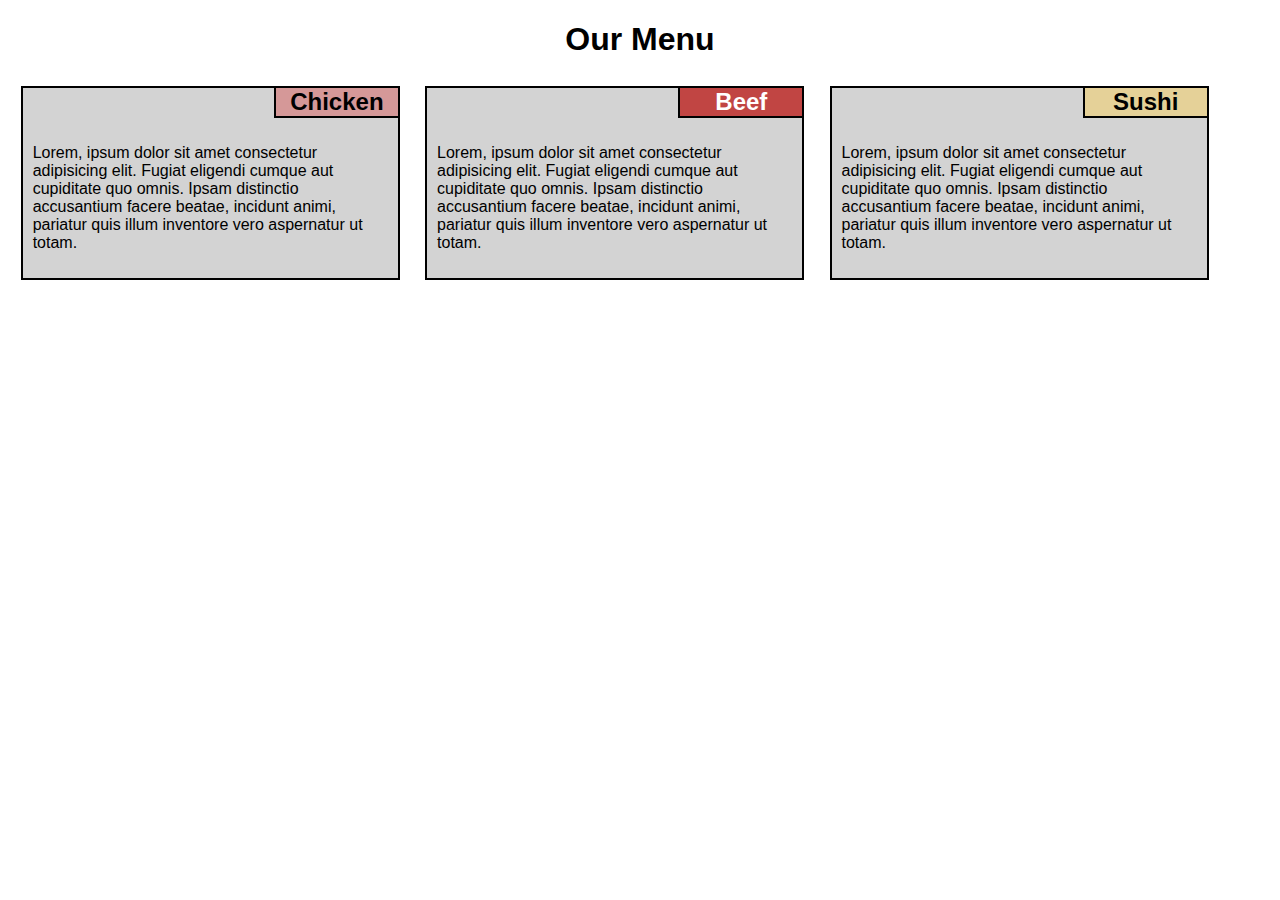
<file: module2-solution/index.html>
<!DOCTYPE html>
<html lang="en">
<head>
    <meta charset="UTF-8">
    <meta http-equiv="X-UA-Compatible" content="IE=edge">
    <meta name="viewport" content="width=device-width, initial-scale=1.0">
    <title>Module 2 Solution</title>
    <link rel="stylesheet" href="css/styles.css">
</head>
<body>
    <div class="text">
        <h1>Our Menu</h1>
        <section class = "col-lg col-md col-sm">
            <div class ="item-name1">Chicken</div>
            <p>Lorem, ipsum dolor sit amet consectetur adipisicing elit. Fugiat eligendi cumque aut cupiditate quo omnis. Ipsam distinctio accusantium facere beatae, incidunt animi, pariatur quis illum inventore vero aspernatur ut totam.</p>
        </section>
        <section class = "col-lg col-md col-sm">
            <div class ="item-name2">Beef</div>
            <p>Lorem, ipsum dolor sit amet consectetur adipisicing elit. Fugiat eligendi cumque aut cupiditate quo omnis. Ipsam distinctio accusantium facere beatae, incidunt animi, pariatur quis illum inventore vero aspernatur ut totam.</p>
        </section>
        <section class = "col-lg col-md-last col-sm">
            <div class ="item-name3">Sushi</div>
            <p>Lorem, ipsum dolor sit amet consectetur adipisicing elit. Fugiat eligendi cumque aut cupiditate quo omnis. Ipsam distinctio accusantium facere beatae, incidunt animi, pariatur quis illum inventore vero aspernatur ut totam.</p>
        </section>

        </div>
    </div>
    
</body>
</html>
</file>
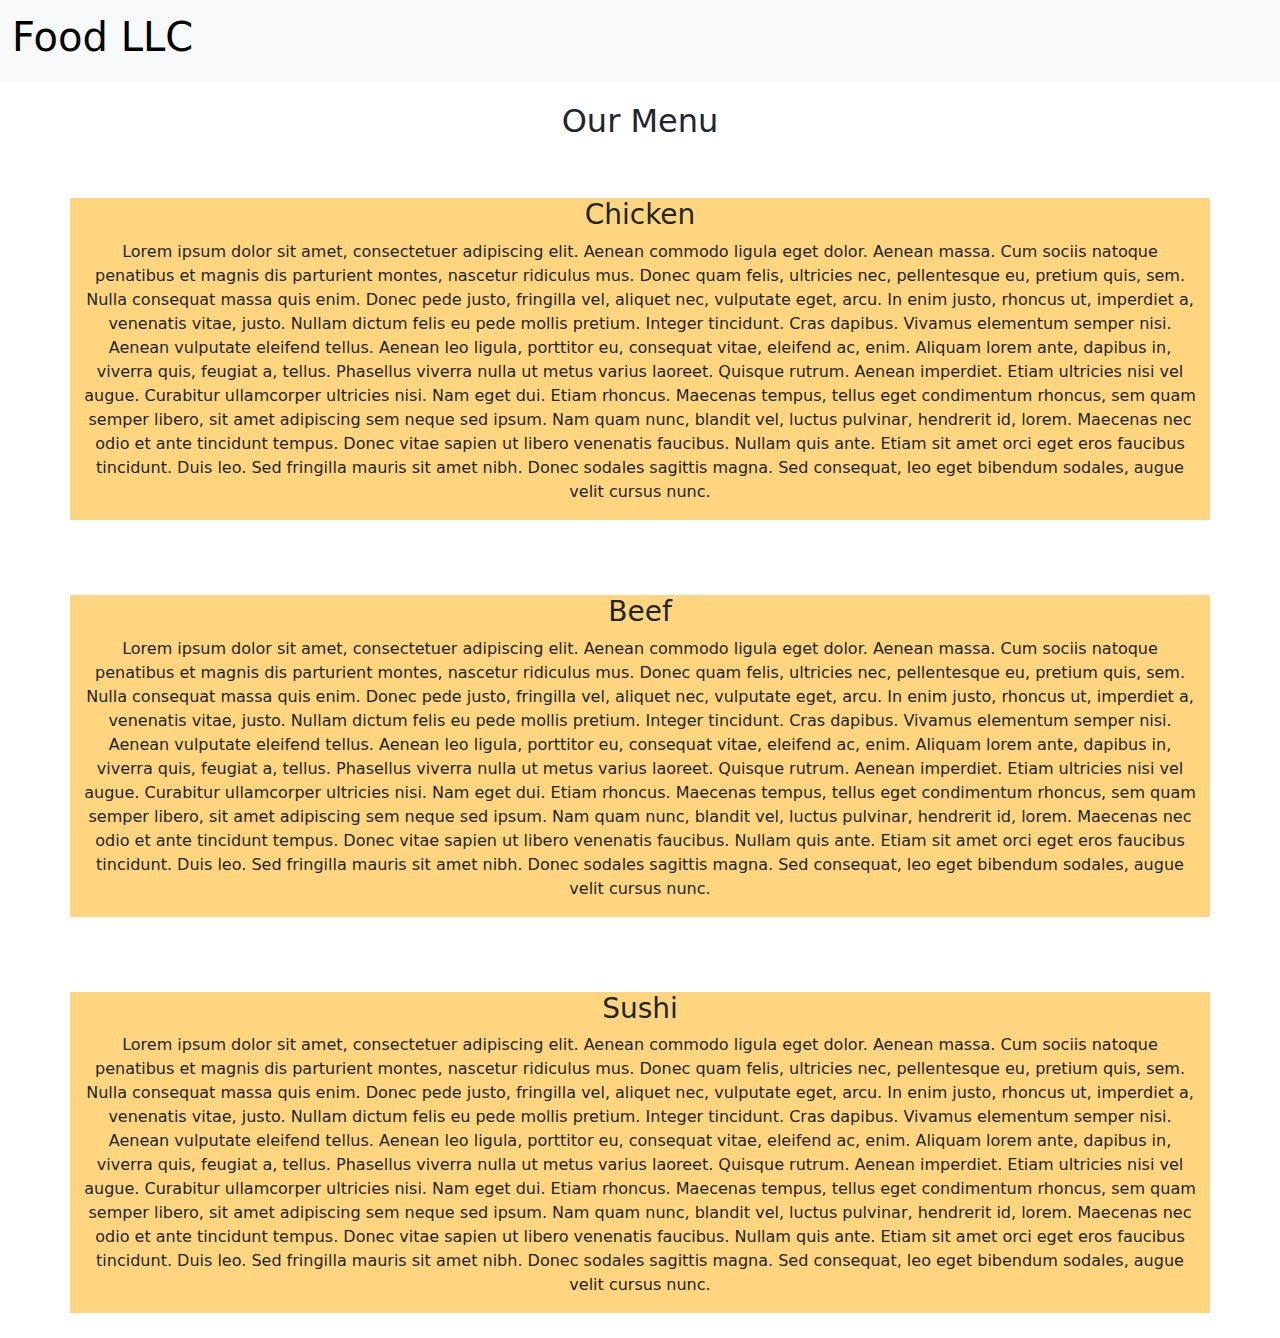
<file: module3-solution/index.html>
<!DOCTYPE html>
<html>
    <head>
        <meta charset = "utf-8">
        <meta http-equiv="X-UA-Compatible" content="IE=edge">
        <meta name="viewport" content="width=device-width, initial-scale=1">
        <title> Module 3 Solution</title>
        <link href="https://cdn.jsdelivr.net/npm/bootstrap@5.3.3/dist/css/bootstrap.min.css" rel="stylesheet" integrity="sha384-QWTKZyjpPEjISv5WaRU9OFeRpok6YctnYmDr5pNlyT2bRjXh0JMhjY6hW+ALEwIH" crossorigin="anonymous">
        <link rel="stylesheet" href="css/styles.css">

    </head>
    <body>
        <nav id="header-nav" class="navbar navbar-expand-lg bg-body-tertiary">
            <div class="container-fluid">
                <a class="navbar-brand pull-left" href="#"><h1>Food LLC</h1></a>
                <button class="navbar-toggler d-block d-sm-none" type="button" data-bs-toggle="collapse" data-bs-target="#navbarSupportedContent" aria-controls="navbarSupportedContent" aria-expanded="false" aria-label="Toggle navigation">
                    <span class="navbar-toggler-icon"></span>
                </button>
                <div class="collapse navbar-collapse" id="navbarSupportedContent">
                    <ul class="navbar-nav me-auto mb-2 mb-lg-0">
                        <li class="nav-item">
                            <a class="nav-link" aria-current="page" href="#">Chicken</a>
                        </li>
                        <li class="nav-item">
                            <a class="nav-link" href="#">Beef</a>
                        </li>
                        <li class="nav-item">
                            <a class="nav-link" href="#">Sushi</a>
                        </li>
                    </ul>
                </div>
            </div>
        </nav>
        <div id="main-content" class="container">
            <h2 class="text-center">Our Menu</h2>
            <div id="all-boxes" class="row">
                <div class = "col-xs-12">
                    <h3>Chicken</h3>
                    <p>Lorem ipsum dolor sit amet, consectetuer adipiscing elit. Aenean commodo ligula eget dolor. Aenean massa. Cum sociis natoque penatibus et magnis dis parturient montes, nascetur ridiculus mus. Donec quam felis, ultricies nec, pellentesque eu, pretium quis, sem. Nulla consequat massa quis enim. Donec pede justo, fringilla vel, aliquet nec, vulputate eget, arcu. In enim justo, rhoncus ut, imperdiet a, venenatis vitae, justo. Nullam dictum felis eu pede mollis pretium. Integer tincidunt. Cras dapibus. Vivamus elementum semper nisi. Aenean vulputate eleifend tellus. Aenean leo ligula, porttitor eu, consequat vitae, eleifend ac, enim. Aliquam lorem ante, dapibus in, viverra quis, feugiat a, tellus. Phasellus viverra nulla ut metus varius laoreet. Quisque rutrum. Aenean imperdiet. Etiam ultricies nisi vel augue. Curabitur ullamcorper ultricies nisi. Nam eget dui. Etiam rhoncus. Maecenas tempus, tellus eget condimentum rhoncus, sem quam semper libero, sit amet adipiscing sem neque sed ipsum. Nam quam nunc, blandit vel, luctus pulvinar, hendrerit id, lorem. Maecenas nec odio et ante tincidunt tempus. Donec vitae sapien ut libero venenatis faucibus. Nullam quis ante. Etiam sit amet orci eget eros faucibus tincidunt. Duis leo. Sed fringilla mauris sit amet nibh. Donec sodales sagittis magna. Sed consequat, leo eget bibendum sodales, augue velit cursus nunc.</p>
                </div>
                <div class = "col-xs-12">
                    <h3>Beef</h3>
                    <p>Lorem ipsum dolor sit amet, consectetuer adipiscing elit. Aenean commodo ligula eget dolor. Aenean massa. Cum sociis natoque penatibus et magnis dis parturient montes, nascetur ridiculus mus. Donec quam felis, ultricies nec, pellentesque eu, pretium quis, sem. Nulla consequat massa quis enim. Donec pede justo, fringilla vel, aliquet nec, vulputate eget, arcu. In enim justo, rhoncus ut, imperdiet a, venenatis vitae, justo. Nullam dictum felis eu pede mollis pretium. Integer tincidunt. Cras dapibus. Vivamus elementum semper nisi. Aenean vulputate eleifend tellus. Aenean leo ligula, porttitor eu, consequat vitae, eleifend ac, enim. Aliquam lorem ante, dapibus in, viverra quis, feugiat a, tellus. Phasellus viverra nulla ut metus varius laoreet. Quisque rutrum. Aenean imperdiet. Etiam ultricies nisi vel augue. Curabitur ullamcorper ultricies nisi. Nam eget dui. Etiam rhoncus. Maecenas tempus, tellus eget condimentum rhoncus, sem quam semper libero, sit amet adipiscing sem neque sed ipsum. Nam quam nunc, blandit vel, luctus pulvinar, hendrerit id, lorem. Maecenas nec odio et ante tincidunt tempus. Donec vitae sapien ut libero venenatis faucibus. Nullam quis ante. Etiam sit amet orci eget eros faucibus tincidunt. Duis leo. Sed fringilla mauris sit amet nibh. Donec sodales sagittis magna. Sed consequat, leo eget bibendum sodales, augue velit cursus nunc.</p>
                </div>
                <div class = "col-xs-12">
                    <h3>Sushi</h3>
                    <p>Lorem ipsum dolor sit amet, consectetuer adipiscing elit. Aenean commodo ligula eget dolor. Aenean massa. Cum sociis natoque penatibus et magnis dis parturient montes, nascetur ridiculus mus. Donec quam felis, ultricies nec, pellentesque eu, pretium quis, sem. Nulla consequat massa quis enim. Donec pede justo, fringilla vel, aliquet nec, vulputate eget, arcu. In enim justo, rhoncus ut, imperdiet a, venenatis vitae, justo. Nullam dictum felis eu pede mollis pretium. Integer tincidunt. Cras dapibus. Vivamus elementum semper nisi. Aenean vulputate eleifend tellus. Aenean leo ligula, porttitor eu, consequat vitae, eleifend ac, enim. Aliquam lorem ante, dapibus in, viverra quis, feugiat a, tellus. Phasellus viverra nulla ut metus varius laoreet. Quisque rutrum. Aenean imperdiet. Etiam ultricies nisi vel augue. Curabitur ullamcorper ultricies nisi. Nam eget dui. Etiam rhoncus. Maecenas tempus, tellus eget condimentum rhoncus, sem quam semper libero, sit amet adipiscing sem neque sed ipsum. Nam quam nunc, blandit vel, luctus pulvinar, hendrerit id, lorem. Maecenas nec odio et ante tincidunt tempus. Donec vitae sapien ut libero venenatis faucibus. Nullam quis ante. Etiam sit amet orci eget eros faucibus tincidunt. Duis leo. Sed fringilla mauris sit amet nibh. Donec sodales sagittis magna. Sed consequat, leo eget bibendum sodales, augue velit cursus nunc.</p>
                </div>

            </div>

        </div>
        
        
        <!-- Bootstrap Bundle with Popper -->
        <!-- jQuery library -->
        <script src="https://cdn.jsdelivr.net/npm/bootstrap@5.3.3/dist/js/bootstrap.bundle.min.js" integrity="sha384-YvpcrYf0tY3lHB60NNkmXc5s9fDVZLESaAA55NDzOxhy9GkcIdslK1eN7N6jIeHz" crossorigin="anonymous"></script>

    
    </body>
</html>
</file>
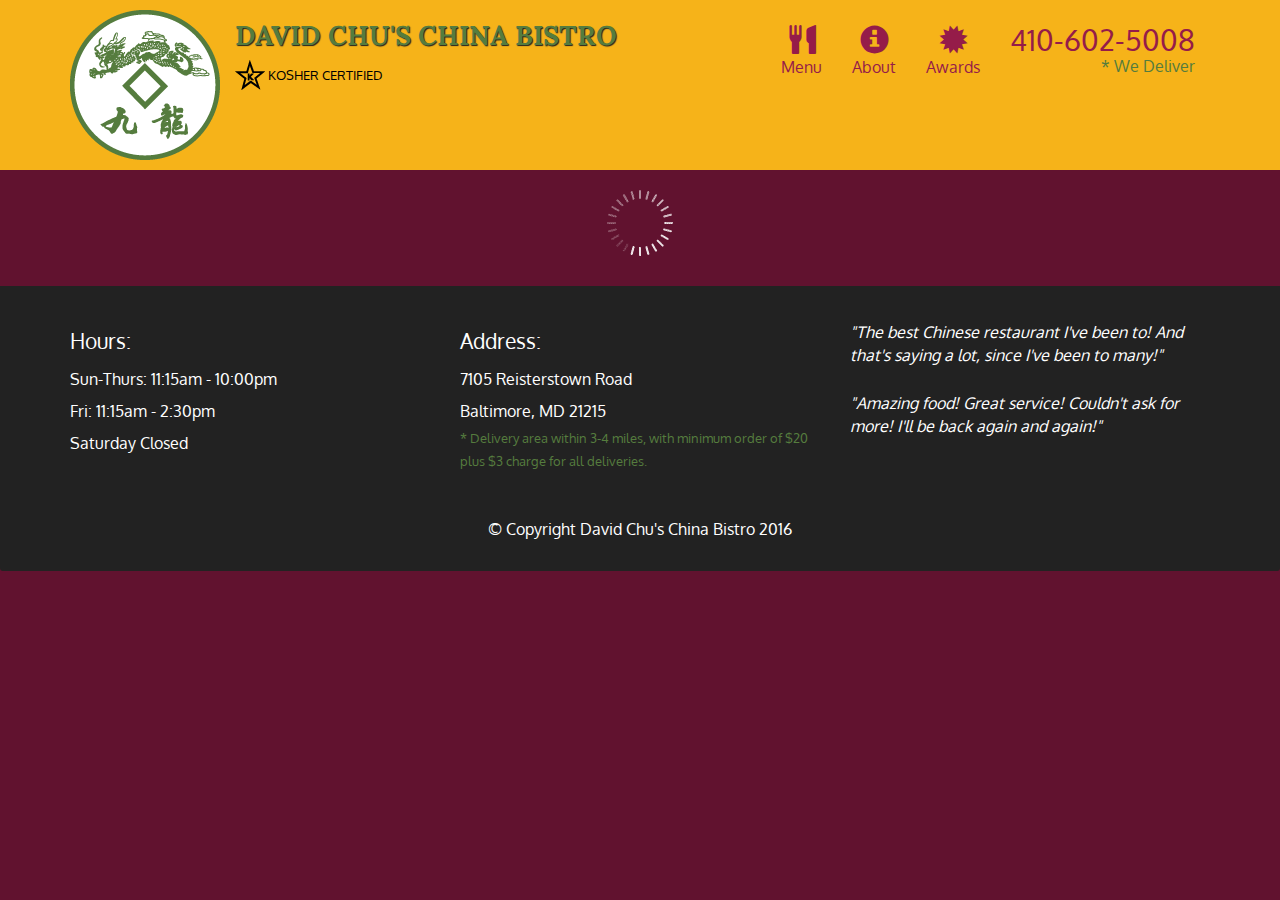
<file: module5-solution/index.html>
<!doctype html>
<html lang="en">
  <head>
    <meta charset="utf-8">
    <meta http-equiv="X-UA-Compatible" content="IE=edge">
    <meta name="viewport" content="width=device-width, initial-scale=1">
    <title>David Chu's China Bistro</title>
    <link rel="stylesheet" href="css/bootstrap.min.css">
    <link rel="stylesheet" href="css/styles.css">
    <link href='https://fonts.googleapis.com/css?family=Oxygen:400,300,700' rel='stylesheet' type='text/css'>
    <link href='https://fonts.googleapis.com/css?family=Lora' rel='stylesheet' type='text/css'>
  </head>
<body>
  <header>
    <nav id="header-nav" class="navbar navbar-default">
      <div class="container">
        <div class="navbar-header">
          <a href="index.html" class="pull-left visible-md visible-lg">
            <div id="logo-img" alt="Logo image"></div>
          </a>

          <div class="navbar-brand">
            <a href="index.html"><h1>David Chu's China Bistro</h1></a>
            <p>
              <img src="images/star-k-logo.png" alt="Kosher certification">
              <span>Kosher Certified</span>
            </p>
          </div>

          <button id="navbarToggle" type="button" class="navbar-toggle collapsed" data-toggle="collapse" data-target="#collapsable-nav" aria-expanded="false">
            <span class="sr-only">Toggle navigation</span>
            <span class="icon-bar"></span>
            <span class="icon-bar"></span>
            <span class="icon-bar"></span>
          </button>
        </div>
        
        <div id="collapsable-nav" class="collapse navbar-collapse">
           <ul id="nav-list" class="nav navbar-nav navbar-right">
            <li id="navHomeButton" class="visible-xs active">
              <a href="index.html">
                <span class="glyphicon glyphicon-home"></span> Home</a>
            </li>
            <li id="navMenuButton">
              <a href="#" onclick="$dc.loadMenuCategories();">
                <span class="glyphicon glyphicon-cutlery"></span><br class="hidden-xs"> Menu</a>
            </li>
            <li>
              <a href="#">
                <span class="glyphicon glyphicon-info-sign"></span><br class="hidden-xs"> About</a>
            </li>
            <li>
              <a href="#">
                <span class="glyphicon glyphicon-certificate"></span><br class="hidden-xs"> Awards</a>
            </li>
            <li id="phone" class="hidden-xs">
              <a href="tel:410-602-5008">
                <span>410-602-5008</span></a><div>* We Deliver</div>
            </li>
          </ul><!-- #nav-list -->
        </div><!-- .collapse .navbar-collapse -->
      </div><!-- .container -->
    </nav><!-- #header-nav -->
  </header>

  <div id="call-btn" class="visible-xs">
    <a class="btn" href="tel:410-602-5008">
    <span class="glyphicon glyphicon-earphone"></span>
    410-602-5008
    </a>
  </div>
  <div id="xs-deliver" class="text-center visible-xs">* We Deliver</div>

  <div id="main-content" class="container"></div>

  <footer class="panel-footer">
    <div class="container">
      <div class="row">
        <section id="hours" class="col-sm-4">
          <span>Hours:</span><br>
          Sun-Thurs: 11:15am - 10:00pm<br>
          Fri: 11:15am - 2:30pm<br>
          Saturday Closed
          <hr class="visible-xs">
        </section>
        <section id="address" class="col-sm-4">
          <span>Address:</span><br>
          7105 Reisterstown Road<br>
          Baltimore, MD 21215
          <p>* Delivery area within 3-4 miles, with minimum order of $20 plus $3 charge for all deliveries.</p>
          <hr class="visible-xs">
        </section>
        <section id="testimonials" class="col-sm-4">
          <p>"The best Chinese restaurant I've been to! And that's saying a lot, since I've been to many!"</p>
          <p>"Amazing food! Great service! Couldn't ask for more! I'll be back again and again!"</p>
        </section>
      </div>
      <div class="text-center">&copy; Copyright David Chu's China Bistro 2016</div>
    </div>
  </footer>

  <!-- jQuery (Bootstrap JS plugins depend on it) -->
  <script src="js/jquery-2.1.4.min.js"></script>
  <script src="js/bootstrap.min.js"></script>
  <script src="js/ajax-utils.js"></script>
  <script src="js/script.js"></script>
</body>
</html>
</file>
<file: module2-solution/css/styles.css>
* {
    box-sizing: border-box;
}

h1 {
    text-align: center;
    margin-bottom: 15px;
}

.text {
    font-family: Arial, Helvetica, sans-serif;
}

section {
    margin: 1%;
    width: 90%;
    border: 2px solid black;
    background-color:lightgray;
    
}

section > p {
    padding: 10px;
}

section > div {
    position: relative;
    right: -67%;
    font-weight: bold;
    font-size: 150%;
    text-align: center;
    width: 33%;
    height: 30px;
    border-left: 2px solid black;
    border-bottom: 2px solid black;
}

.item-name1 {
    background-color: #d59898;
    color: black;
    
}

.item-name2 {
    background-color: #c14543;
    color: white;
}

.item-name3 {
    background-color: #e5d198;
    color: black;
}


/********** Large devices only **********/
@media (min-width: 992px) {
    .col-lg {
        float: left;
        width: 30%;
      }
  }
  
  
  /********** Medium devices only **********/
@media (min-width: 768px) and (max-width: 991px) {
    .col-md {
        float: left;
        width: 47%;

    }
    .col-md-last {
        float: left;
        width: 97%;
    }
}

@media (min-width: 0px) and (max-width: 767px) {
    .col-sm {
        float: left;
        font-size: 100%;
        width: 97%;
      }
}



.row {
    width: 100%;
  }
</file>
<file: module3-solution/css/styles.css>
nav li a, #all-boxes {
    text-align: center;
}

nav li {
    background-color: #ffb38a;
    border: 2px solid black;
}

div h2{
    margin-top: 20px;
}

#all-boxes div {
    margin-top: 50px;
    margin-bottom: 25px;
    background-color: #FFD580;
}

@media (min-width: 991px) {
    div.navbar-collapse{
        visibility:hidden;
    }
}
</file>
<file: module5-solution/css/styles.css>
body {
  font-size: 16px;
  color: #fff;
  background-color: #61122f;
  font-family: 'Oxygen', sans-serif;
}

/** HEADER **/
#header-nav {
  background-color: #f6b319;
  border-radius: 0;
  border: 0;
}

#logo-img {
  background: url('../images/restaurant-logo_large.png') no-repeat;
  width: 150px;
  height: 150px;
  margin: 10px 15px 10px 0;
}

.navbar-brand {
  padding-top: 25px;
}
.navbar-brand h1 { /* Restaurant name */
  font-family: 'Lora', serif;
  color: #557c3e;
  font-size: 1.5em;
  text-transform: uppercase;
  font-weight: bold;
  text-shadow: 1px 1px 1px #222;
  margin-top: 0;
  margin-bottom: 0;
  line-height: .75;
}
.navbar-brand a:hover, .navbar-brand a:focus {
  text-decoration: none;
}
.navbar-brand p { /* Kosher cert */
  color: #000;
  text-transform: uppercase;
  font-size: .7em;
  margin-top: 15px;
}
.navbar-brand p span { /* Star-K */
  vertical-align: middle;
}

#nav-list {
  margin-top: 10px;
}
#nav-list a {
  color: #951C49;
  text-align: center;
}
#nav-list a:hover {
  background: #E7E7E7;
}
#nav-list a span {
  font-size: 1.8em;
}

#phone {
  margin-top: 5px;
}
#phone a { /* Phone number */
  text-align: right;
  padding-bottom: 0;
}
#phone div { /* We Deliver */
  color: #557c3e;
  text-align: right;
  padding-right: 15px;
}

.navbar-header button.navbar-toggle, .navbar-header .icon-bar {
  border: 1px solid #61122f;
}
.navbar-header button.navbar-toggle {
  clear: both;
  margin-top: -30px;
}
/* END HEADER */

/* FOOTER */
.panel-footer {
  margin-top: 30px;
  padding-top: 35px;
  padding-bottom: 30px;
  background-color: #222;
  border-top: 0;
}
.panel-footer div.row {
  margin-bottom: 35px;
}
#hours, #address {
  line-height: 2;
}
#hours > span, #address > span {
  font-size: 1.3em;
}
#address p {
  color: #557c3e;
  font-size: .8em;
  line-height: 1.8;
}
#testimonials {
  font-style: italic;
}
#testimonials p:nth-child(2) {
  margin-top: 25px;
}
/* END FOOTER */



/* HOME PAGE */
.container .jumbotron {
  box-shadow: 0 0 50px #3F0C1F;
  border: 2px solid #3F0C1F;
}

#menu-tile, #specials-tile, #map-tile {
  height: 250px;
  width: 100%;
  margin-bottom: 15px;
  position: relative;
  border: 2px solid #3F0C1F;
  overflow: hidden;
}
#menu-tile:hover, #specials-tile:hover, #map-tile:hover {
  box-shadow: 0 1px 5px 1px #cccccc;
}
#menu-tile {
  background: url('../images/menu-tile.jpg') no-repeat;
  background-position: center;
}
#specials-tile {
  background: url('../images/specials-tile.jpg') no-repeat;
  background-position: center;
}
#menu-tile span, #specials-tile span, #map-tile span {
  position: absolute;
  bottom: 0;
  right: 0;
  width: 100%;
  text-align: center;
  font-size: 1.6em;
  text-transform: uppercase;
  background-color: #000;
  color: #fff;
  opacity: .8;
}
/* END HOME PAGE */

/* MENU CATEGORIES PAGE */
.category-tile { 
  position: relative;
  border: 2px solid #3F0C1F;
  overflow: hidden;
  width: 200px;
  height: 200px;
  margin: 0 auto 15px;
}
.category-tile span {
  position: absolute;
  bottom: 0;
  right: 0;
  width: 100%;
  text-align: center;
  font-size: 1.2em;
  text-transform: uppercase;
  background-color: #000;
  color: #fff;
  opacity: .8;
}
.category-tile:hover {
  box-shadow: 0 1px 5px 1px #cccccc;
}

#menu-categories-title + div {
  margin-bottom: 50px;
}
/* END MENU CATEGORIES PAGE */

/* SINGLE CATEGORY PAGE */
.menu-item-tile {
  margin-bottom: 25px;
}
.menu-item-tile hr {
  width: 80%;
}
.menu-item-tile .menu-item-price {
  font-size: 1.1em;
  text-align: right;
  margin-top: -15px;
  margin-right: -15px;
}
.menu-item-tile .menu-item-price span {
  font-size: .6em;
}
.menu-item-photo {
  position: relative;
  border: 2px solid #3F0C1F; 
  overflow: hidden;
  padding: 0;
  margin-right: -15px;
  margin-left: auto;
  margin-bottom: 20px;
  max-width: 250px;
}
.menu-item-photo div {
  position: absolute;
  bottom: 0;
  right: 0;
  width: 80px;
  background-color: #557c3e;
  text-align: center;
}
.menu-item-description {
  padding-right: 30px;
}
h3.menu-item-title {
  margin: 0 0 10px;
}
.menu-item-details {
  font-size: .9em;
  font-style: italic;
}
/* END SINGLE CATEGORY PAGE */


/********** Large devices only **********/
@media (min-width: 1200px) {
  .container .jumbotron {
    background: url('../images/jumbotron_1200.jpg') no-repeat;
    height: 675px;
  }
}

/********** Medium devices only **********/
@media (min-width: 992px) and (max-width: 1199px) {
  /* Header */
  #logo-img {
    background: url('../images/restaurant-logo_medium.png') no-repeat;
    width: 100px;
    height: 100px;
    margin: 5px 5px 5px 0;
  }
  /* End Header */

  /* Home Page */
  .container .jumbotron {
    background: url('../images/jumbotron_992.jpg') no-repeat;
    height: 558px;
  }
  /* End Home Page */
}

/********** Small devices only **********/
@media (min-width: 768px) and (max-width: 991px) {
  /* Home Page */
  .container .jumbotron {
    background: url('../images/jumbotron_768.jpg') no-repeat;
    height: 432px;
  }
  /* End Home Page */
}

/********** Extra small devices only **********/
@media (max-width: 767px) {
  /* Header */
  .navbar-brand {
    padding-top: 10px;
    height: 80px;
  }
  .navbar-brand h1 { /* Restaurant name */
    padding-top: 10px;
    font-size: 5vw; /* 1vw = 1% of viewport width */
  }
  .navbar-brand p { /* Kosher cert */
    font-size: .6em;
    margin-top: 12px;
  }
  .navbar-brand p img { /* Star-K */
    height: 20px;
  }

  #collapsable-nav a { /* Collapsed nav menu text */
    font-size: 1.2em;
  }
  #collapsable-nav a span { /* Collapsed nav menu glyph */
    font-size: 1em;
    margin-right: 5px;
  }

  #call-btn > a {
    font-size: 1.5em;
    display: block;
    margin: 0 20px;
    padding: 10px;
    border: 2px solid #fff;
    background-color: #f6b319;
    color: #951c49;
  }
  #xs-deliver {
    margin-top: 5px;
    font-size: .7em;
    letter-spacing: .1em;
    text-transform: uppercase;
  }
  /* End Header */

  /* Footer */
  .panel-footer section {
    margin-bottom: 30px;
    text-align: center;
  }
  .panel-footer section:nth-child(3) {
    margin-bottom: 0; /* margin already exists on the whole row */
  }
  .panel-footer section hr {
    width: 50%;
  }
  /* End Footer */

  /* Home Page */
  .container .jumbotron {
    margin-top: 30px;
    padding: 0;
  }
  #menu-tile, #specials-tile {
    width: 360px;
    margin: 0 auto 15px;
  }

  .menu-item-photo {
    margin-right: auto;
  }
  .menu-item-tile .menu-item-price {
    text-align: center;
  }
  .menu-item-description {
    text-align: center;;
  }
}


/********** Super extra small devices Only :-) (e.g., iPhone 4) **********/
@media (max-width: 479px) {
  /* Header */
  .navbar-brand h1 { /* Restaurant name */
    padding-top: 5px;
    font-size: 6vw;
  }
  /* End Header */
  
  /* Home page */
  #menu-tile, #specials-tile {
    width: 280px;
    margin: 0 auto 15px;
  }

  .col-xxs-12 {
    position: relative;
    min-height: 1px;
    padding-right: 15px;
    padding-left: 15px;
    float: left;
    width: 100%;
  }
}
</file>
